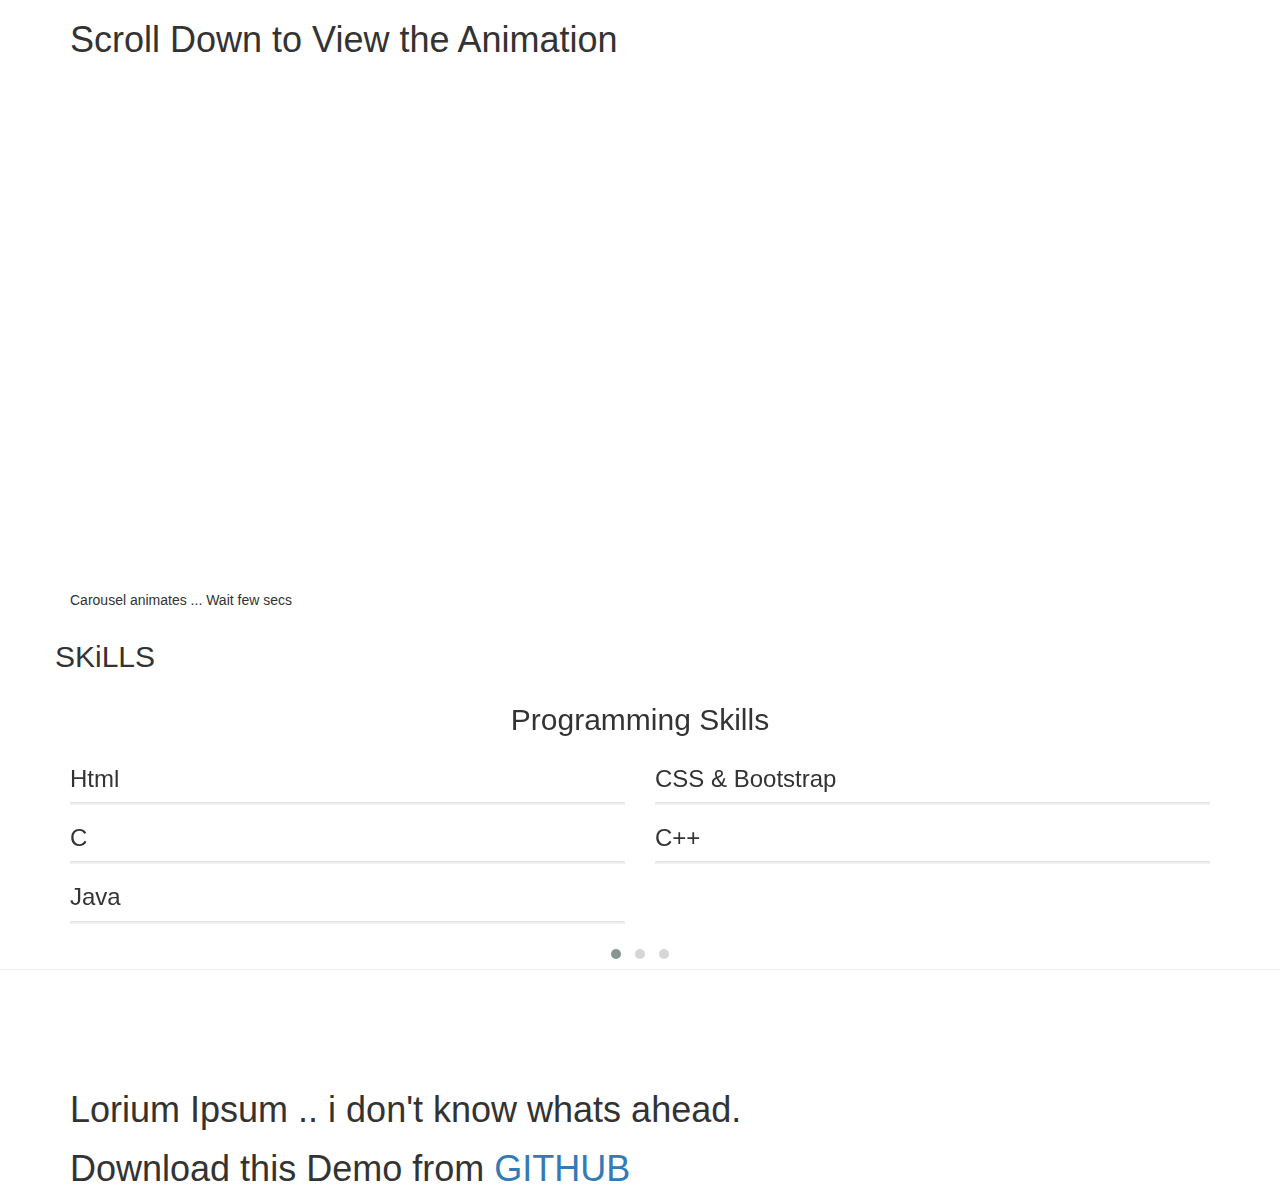
<file: index.html>
<!DOCTYPE html>
<html>
<head>
    <meta charset="utf-8" />
    <meta http-equiv="X-UA-Compatible" content="IE=edge">
    <title>Progress bar with Carousel</title>
    <meta name="viewport" content="width=device-width, initial-scale=1">
    <link rel="stylesheet" type="text/css" href="assets/css/owl.carousel.min.css">
    <link rel="stylesheet" type="text/css" href="assets/css/owl.theme.default.min.css">
    <link rel="stylesheet" type="text/css" href="assets/css/bootstrap.min.css">
    <script src="http://ajax.googleapis.com/ajax/libs/jquery/1.9.1/jquery.min.js"></script>
    <link rel="stylesheet" type="text/css" media="screen" href="assets/css/main.css" />
    <script src="assets/js/main.js"></script>
</head>
<body>
    <!-- The part from here -->
    <div class="container" style="padding-bottom: 520px;">
        <h1>Scroll Down to View the Animation</h1>
    </div>
    <p class="container">Carousel animates ... Wait few secs</p>
    <!-- Upto here is only used to showcase the animation as it is scroll based -->

    <!-- Skills -->
    <section id="skills" style="border-bottom: 1px solid #F1EBEB;">
        <div class="container">
            <div class="row">
                <h2 class="sub-headline wow fadeInLeft">SKiLLS</h2>
                <div class="owl-carousel">
                    <div class="item">
                        <h2 class="wow fadeInDown" style="text-align: center;">Programming Skills</h2>
                        <div class="col-md-6">
                            <h3>Html</h3>
                            <div class="progress">
                                <div class="progress-bar html" role="progressbar" data-transitiongoal="92"></div>
                            </div>
                            <h3>C</h3>
                            <div class="progress">
                                <div class="progress-bar c" role="progressbar" data-transitiongoal="87"></div>
                            </div>
                            <h3>Java</h3>
                            <div class="progress">
                                <div class="progress-bar java" role="progressbar" data-transitiongoal="75"></div>
                            </div>
                        </div>
                        <div class="col-md-6">
                            <h3>CSS &amp; Bootstrap</h3>
                            <div class="progress">
                                <div class="progress-bar css" role="progressbar" data-transitiongoal="85"></div>
                            </div>
                            <h3>C++</h3>
                            <div class="progress">
                                <div class="progress-bar cpp" role="progressbar" data-transitiongoal="89"></div>
                            </div>
                        </div>
                    </div>
                    <div class="item">
                        <h2 class="wow fadeInDown" style="text-align: center;">Softaware Skills</h2>
                        <div class="col-md-6">
                            <h3>Premier Pro</h3>
                            <div class="progress">
                                <div class="progress-bar pp" role="progressbar" data-transitiongoal="87"></div>
                            </div>
                            <h3>Power Point</h3>
                            <div class="progress">
                                <div class="progress-bar ppt" role="progressbar" data-transitiongoal="92"></div>
                            </div>
                            <h3>Illustrator</h3>
                            <div class="progress">
                                <div class="progress-bar ill" role="progressbar" data-transitiongoal="70"></div>
                            </div>
                        </div>
                        <div class="col-md-6">
                            <h3>Photoshop</h3>
                            <div class="progress">
                                <div class="progress-bar pht" role="progressbar" data-transitiongoal="75"></div>
                            </div>
                            <h3>Flash</h3>
                            <div class="progress">
                                <div class="progress-bar fls" role="progressbar" data-transitiongoal="67"></div>
                            </div>
                        </div>
                    </div>
                    <div class="item">
                        <h2 class="wow fadeInDown" style="text-align: center;">Other Skills</h2>
                        <div class="col-md-6">
                            <h3>Sketching</h3>
                            <div class="progress">
                                <div class="progress-bar sket" role="progressbar" data-transitiongoal="92"></div>
                            </div>
                            <h3>Poetry</h3>
                            <div class="progress">
                                <div class="progress-bar poet" role="progressbar" data-transitiongoal="87"></div>
                            </div>
                            <h3>Guitar</h3>
                            <div class="progress">
                                <div class="progress-bar guit" role="progressbar" data-transitiongoal="75"></div>
                            </div>
                        </div>
                        <div class="col-md-6">
                            <h3>Badminton</h3>
                            <div class="progress">
                                <div class="progress-bar badm" role="progressbar" data-transitiongoal="85"></div>
                            </div>
                            <h3>Logo Designing</h3>
                            <div class="progress">
                                <div class="progress-bar lgd" role="progressbar" data-transitiongoal="89"></div>
                            </div>
                        </div>
                    </div>
                </div>
            </div>
    </section>
    <!--End Skills-->


    <!-- This part has basically no use from here -->
    <div class="container" style="padding-top: 100px;">
        <h1>Lorium Ipsum .. i don't know whats ahead.</h1>
        <h1>Download this Demo from <a href="https://github.com/ashawe/CarouselsAndProgressBars" target="_blank">GITHUB</a></h1>
    </div>
    <!-- Upto here -->

    <script type="text/javascript" src='assets/js/bootstrap.min.js'></script>
    <script type="text/javascript" src="assets/js/bootstrap-progressbar.min.js"></script>
    <script type="text/javascript" src="assets/js/owl.carousel.min.js"></script>
    
    <!-- The below Script initialises the carousel -->
    <script type="text/javascript">
        $(document).ready(function () {
            var owl = $('.owl-carousel');
            owl.owlCarousel({
                items: 1,
                loop: true,
                margin: 10,
                autoplay: true,
                autoplayTimeout: 4000,
            });
        });
    </script>
</body>
</html>
</file>
<file: assets/css/main.css>
.progress {
  height: 3px;
  border-radius: 4px;
}

.progress-bar {
  background-color: #141414;
}
.owl-dots
{
	text-align: center;	

	zoom: 1
}
.owl-dot 
{
	text-align: center;
	display: inline-block;
	zoom: 1
}
.owl-dots span {
	text-align: center;
	width: 10px;
	height: 10px;
	margin: 5px 7px;
	background: #D6D6D6;
	display: block;
	-webkit-backface-visibility: visible;
	transition: opacity .2s ease;
	border-radius: 30px
}
.owl-dot span {
	text-align: center;
	width: 10px;
	height: 10px;
	margin: 5px 7px;
	background: #D6D6D6;
	display: block;
	-webkit-backface-visibility: visible;
	transition: opacity .2s ease;
	border-radius: 30px
}
.owl-dot.active span{
	background: #869791
}
.owl-dot:hover span {
	background: #869791
}
.progress-bar{
	-webkit-transition: width 1.5s ease;
	-o-transition: width 1.5s ease;
	transition: width 1.5s ease;
}
.owl-carousel{
	-webkit-transition: width 1.5s ease;
	-o-transition: width 1.5s ease;
	transition: width 1.5s ease;
}
</file>
